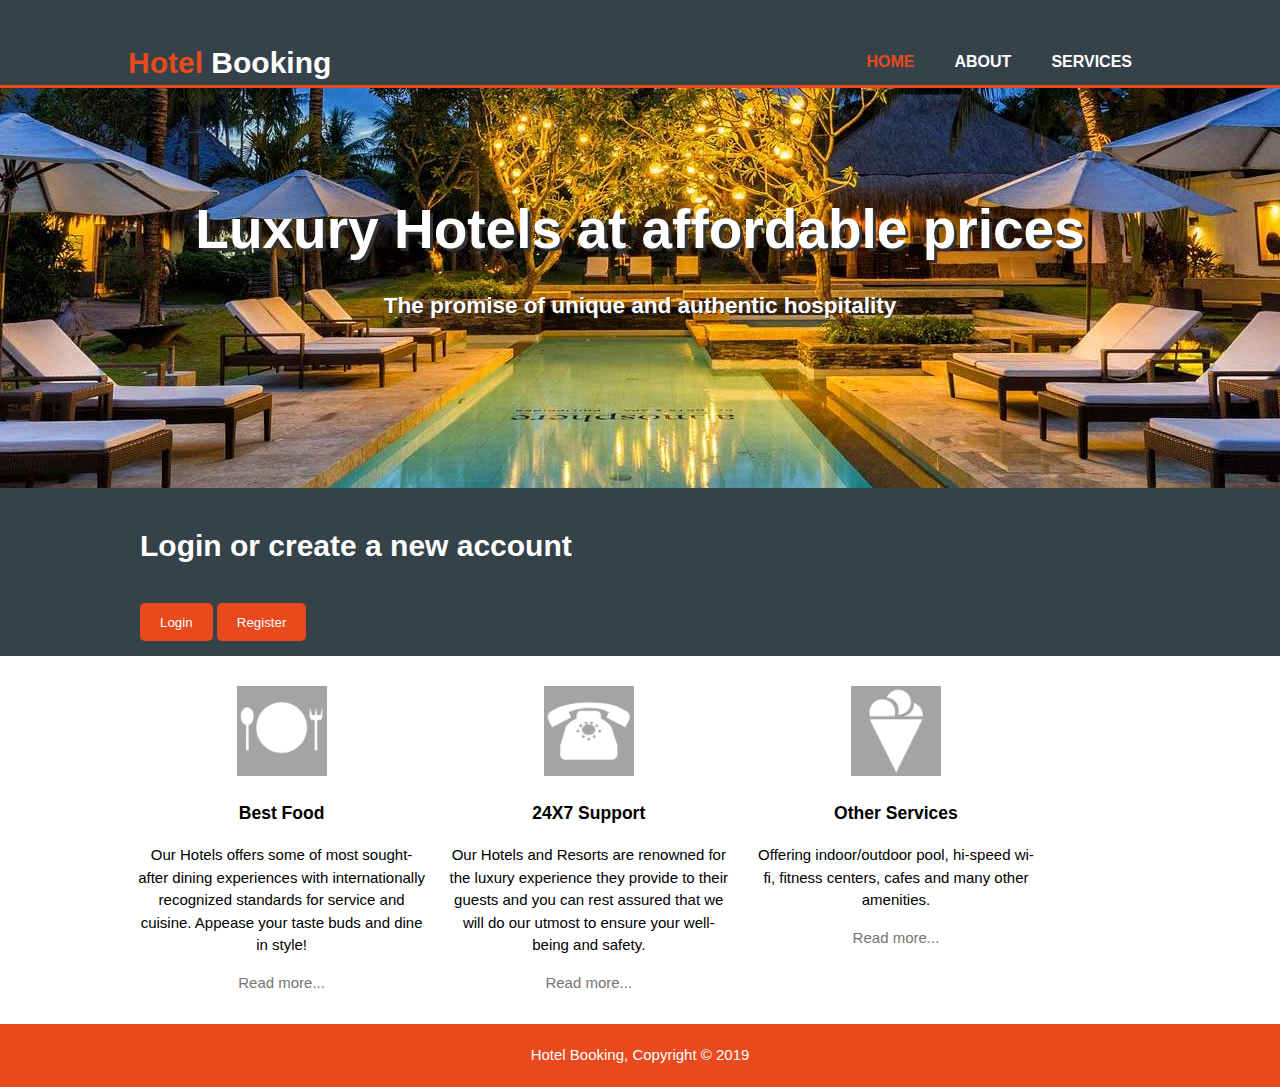
<file: index.html>
<!DOCTYPE html>
<html>
  <head>
    <meta charset="utf-8">
    <meta name="viewport" content="width=device-width">
    <title>Book Hotels | Welcome</title>
    <link rel="stylesheet" href="./css/style.css">
    <link rel="stylesheet" href="./css/loginForm.css">
  </head>
  <body>
    <header>
      <div class="container">
        <div id="branding">
          <h1><span class="highlight">Hotel</span> Booking</h1>
        </div>
        <nav>
          <ul>
            <li class="current"><a href="index.html">Home</a></li>
            <li><a href="about.html">About</a></li>
            <li><a href="services.html">Services</a></li>
          </ul>
        </nav>
      </div>
    </header>

    <section id="showcase">
      <div class="container">
        <h1 style="text-shadow: 3px 3px rgb(51, 51, 51);">Luxury Hotels at affordable prices</h1>
        <h2 style="text-shadow: 1px 1px rgb(51, 51, 51);">The promise of unique and authentic hospitality</h2>
      </div>
    </section>

    <section id="newsletter">
      <div class="container">
        <h1>Login or create a new account</h1>

        <form>
          <button type="button" class="button_1" onclick="openForm()" onsubmit="return false">Login</button>
          <button type="button" class="button_1" onclick="openRegForm()">Register</button>
        </form>
      </div>
    </section>

    <!-- hidden loginform -->
    <div class="login-popup" id="myForm">
      <form action="./login.php" class="form-container"  method="post">
        <h1 class="labelstyle">Login</h1>

        <label for="email" class="labelstyle"><b>Email</b></label>
        <input type="text" placeholder="Enter Email" name="uemail" required>
    
        <label for="psw" class="labelstyle"><b>Password</b></label>
        <input type="password" placeholder="Enter Password" name="password" required>
    
        <button type="submit" class="btn" name="loginbtn">Login</button>
        <button type="button" class="btn cancel" onclick="closeForm()">Close</button>
      </form>
    </div>
    <div id="overlay"></div>
    <!-- end of login form -->

    <!-- hidden registrationform -->
    <div class="registration-popup" id="myRegForm">
      <form action="/hotelBooking/register.php" class="form-container"  method="post">
        <h1 class="labelstyle">Sign Up</h1>
        
        <label for="fname" class="labelstyle"><b>First Name</b></label>
        <input type="text" placeholder="First Name" name="fname" required>

        <label for="lname" class="labelstyle"><b>Last Name</b></label>
        <input type="text" placeholder="Last Name" name="lname" required>
    
        <label for="email" class="labelstyle"><b>Email</b></label>
        <input type="text" placeholder="example123@gmail.com" name="uemail" required>
    
        <label for="psw" class="labelstyle"><b>Password</b></label>
        <input type="password" placeholder="Enter Password" name="password" required>

        <label for="phone" class="labelstyle"><b>Phone</b></label>
        <input type="text" placeholder="Enter Phone no." name="phone" required>
    
        <button type="submit" class="btn" name="reg_user">Sign Up</button>
        <button type="button" class="btn cancel" onclick="closeForm()">Close</button>
      </form>
    </div>
    <div id="overlay"></div>
    <!-- end of registration form -->

    <section id="boxes">
      <div class="container">
        <div class="box">
          <img src="./img/logo_html.png">
          <h3>Best Food</h3>
          <p>Our Hotels offers some of most sought-after dining experiences with internationally recognized standards for service and cuisine. Appease your taste buds and dine in style!</p>
          <a href="services.html">Read more...</a>
        </div>
        <div class="box">
          <img src="./img/logo_css.png">
          <h3>24X7 Support</h3>
          <p>Our Hotels and Resorts are renowned for the luxury experience they provide to their guests and you can rest assured that we will do our utmost to ensure your well-being and safety.</p>
          <a href="services.html">Read more...</a>
        </div>
        <div class="box">
          <img src="./img/logo_brush.png">
          <h3>Other Services</h3>
          <p>Offering indoor/outdoor pool, hi-speed wi-fi, fitness centers, cafes and many other amenities.</p>
          <a href="services.html">Read more...</a>
        </div>
      </div>
    </section>

    <footer>
      <p>Hotel Booking, Copyright &copy; 2019</p>
    </footer>

    <script>
      function openForm() {
        document.getElementById("myForm").style.display = "block";
        document.getElementById("overlay").style.display = "block";
      }

      function openRegForm() {
        document.getElementById("myRegForm").style.display = "block";
        document.getElementById("overlay").style.display = "block";
      }
      
      function closeForm() {
        document.getElementById("myForm").style.display = "none";
        document.getElementById("myRegForm").style.display = "none";
        document.getElementById("overlay").style.display = "none";
      }
      </script>
  </body>
</html>
</file>
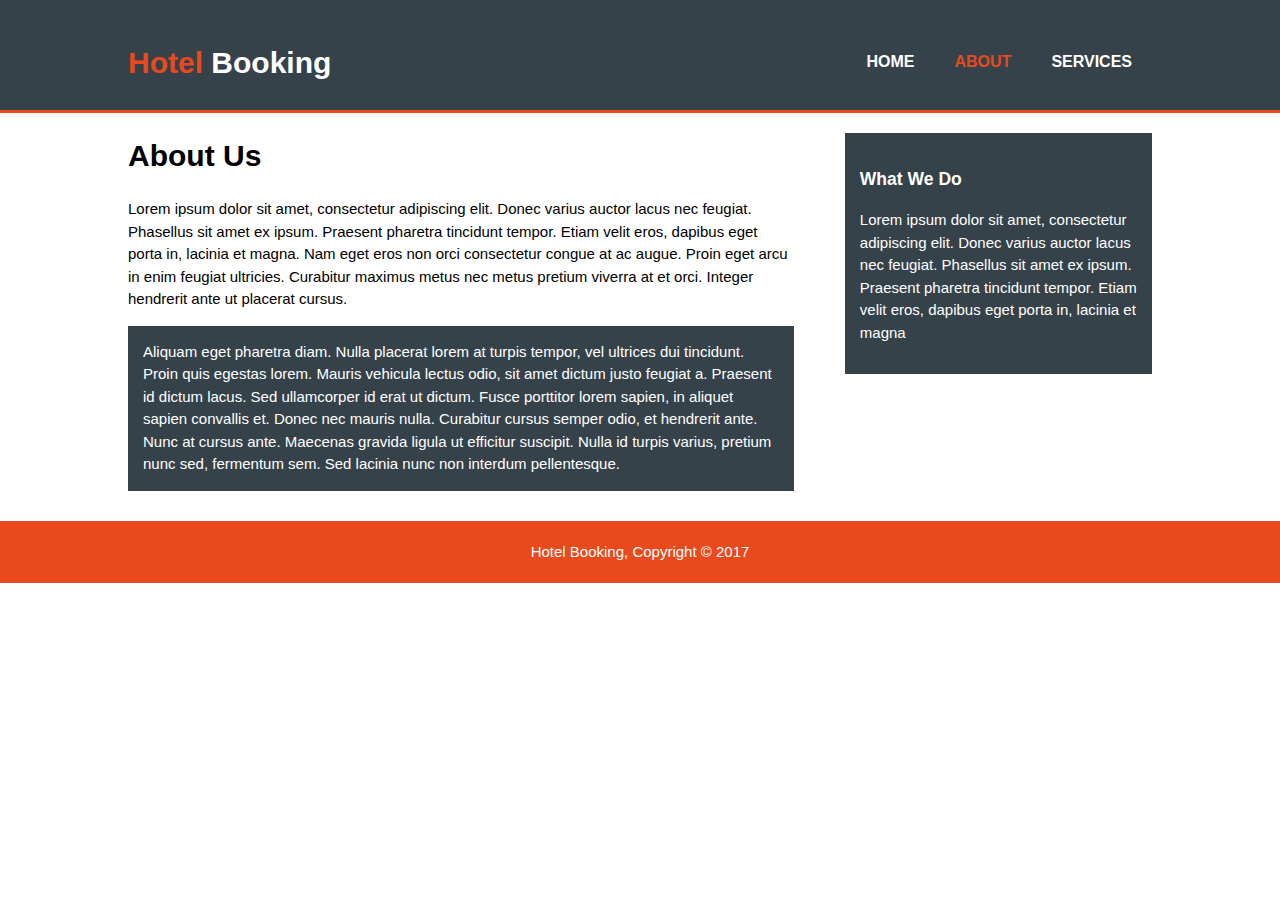
<file: about.html>
<!DOCTYPE html>
<html>
  <head>
    <meta charset="utf-8">
    <meta name="viewport" content="width=device-width">
    <title>Book Hotels | About</title>
    <link rel="stylesheet" href="./css/style.css">
  </head>
  <body>
    <header>
      <div class="container">
        <div id="branding">
          <h1><span class="highlight">Hotel</span> Booking</h1>
        </div>
        <nav>
          <ul>
            <li><a href="index.html">Home</a></li>
            <li class="current"><a href="about.html">About</a></li>
            <li><a href="services.html">Services</a></li>
          </ul>
        </nav>
      </div>
    </header>

    <!--<section id="newsletter">
      <div class="container">
        <h1>Subscribe To Our Newsletter</h1>
        <form>
          <input type="email" placeholder="Enter Email...">
          <button type="submit" class="button_1">Subscribe</button>
        </form>
      </div>
    </section>-->

    <section id="main">
      <div class="container">
        <article id="main-col">
          <h1 class="page-title">About Us</h1>
          <p>
            Lorem ipsum dolor sit amet, consectetur adipiscing elit. Donec varius auctor lacus nec feugiat. Phasellus sit amet ex ipsum. Praesent pharetra tincidunt tempor. Etiam velit eros, dapibus eget porta in, lacinia et magna. Nam eget eros non orci consectetur congue at ac augue. Proin eget arcu in enim feugiat ultricies. Curabitur maximus metus nec metus pretium viverra at et orci. Integer hendrerit ante ut placerat cursus.
          </p>
          <p class="dark">
Aliquam eget pharetra diam. Nulla placerat lorem at turpis tempor, vel ultrices dui tincidunt. Proin quis egestas lorem. Mauris vehicula lectus odio, sit amet dictum justo feugiat a. Praesent id dictum lacus. Sed ullamcorper id erat ut dictum. Fusce porttitor lorem sapien, in aliquet sapien convallis et. Donec nec mauris nulla. Curabitur cursus semper odio, et hendrerit ante. Nunc at cursus ante. Maecenas gravida ligula ut efficitur suscipit. Nulla id turpis varius, pretium nunc sed, fermentum sem. Sed lacinia nunc non interdum pellentesque.
          </p>
        </article>

        <aside id="sidebar">
          <div class="dark">
            <h3>What We Do</h3>
            <p>Lorem ipsum dolor sit amet, consectetur adipiscing elit. Donec varius auctor lacus nec feugiat. Phasellus sit amet ex ipsum. Praesent pharetra tincidunt tempor. Etiam velit eros, dapibus eget porta in, lacinia et magna</p>
          </div>
        </aside>
      </div>
    </section>

    <footer>
      <p>Hotel Booking, Copyright &copy; 2017</p>
    </footer>
  </body>
</html>
</file>
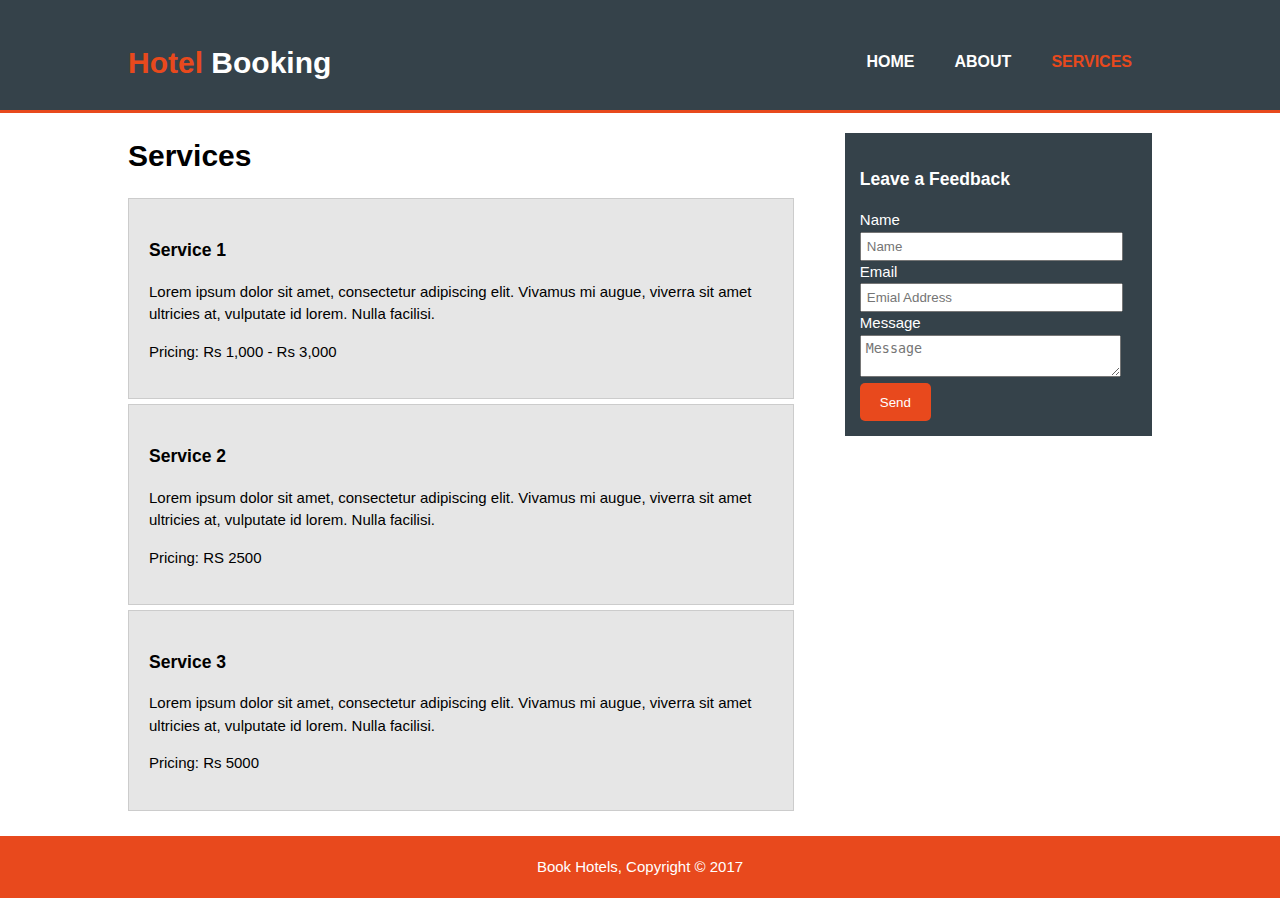
<file: services.html>
<!DOCTYPE html>
<html>
  <head>
    <meta charset="utf-8">
    <meta name="viewport" content="width=device-width">
    <title>Book Hotels | Services</title>
    <link rel="stylesheet" href="./css/style.css">
  </head>
  <body>
    <header>
      <div class="container">
        <div id="branding">
          <h1><span class="highlight">Hotel</span> Booking</h1>
        </div>
        <nav>
          <ul>
            <li><a href="index.html">Home</a></li>
            <li><a href="about.html">About</a></li>
            <li class="current"><a href="services.html">Services</a></li>
          </ul>
        </nav>
      </div>
    </header>

    <!--<section id="newsletter">
      <div class="container">
        <h1>Subscribe To Our Newsletter</h1>
        <form>
          <input type="email" placeholder="Enter Email...">
          <button type="submit" class="button_1">Subscribe</button>
        </form>
      </div>
    </section>-->

    <section id="main">
      <div class="container">
        <article id="main-col">
          <h1 class="page-title">Services</h1>
          <ul id="services">
            <li>
              <h3>Service 1</h3>
              <p>Lorem ipsum dolor sit amet, consectetur adipiscing elit. Vivamus mi augue, viverra sit amet ultricies at, vulputate id lorem. Nulla facilisi.</p>
						  <p>Pricing: Rs 1,000 - Rs 3,000</p>
            </li>
            <li>
              <h3>Service 2</h3>
              <p>Lorem ipsum dolor sit amet, consectetur adipiscing elit. Vivamus mi augue, viverra sit amet ultricies at, vulputate id lorem. Nulla facilisi.</p>
						  <p>Pricing: RS 2500</p>
            </li>
            <li>
              <h3>Service 3</h3>
              <p>Lorem ipsum dolor sit amet, consectetur adipiscing elit. Vivamus mi augue, viverra sit amet ultricies at, vulputate id lorem. Nulla facilisi.</p>
						  <p>Pricing: Rs 5000</p>
            </li>
          </ul>
        </article>

        <aside id="sidebar">
          <div class="dark">
            <h3>Leave a Feedback</h3>
            <form class="quote">
  						<div>
  							<label>Name</label><br>
  							<input type="text" placeholder="Name">
  						</div>
  						<div>
  							<label>Email</label><br>
  							<input type="email" placeholder="Emial Address">
  						</div>
  						<div>
  							<label>Message</label><br>
  							<textarea placeholder="Message"></textarea>
  						</div>
  						<button class="button_1" type="submit">Send</button>
					</form>
          </div>
        </aside>
      </div>
    </section>

    <footer>
      <p>Book Hotels, Copyright &copy; 2017</p>
    </footer>
  </body>
</html>
</file>
<file: css/style.css>
body{
  font: 15px/1.5 Arial, Helvetica,sans-serif;
  padding:0;
  margin:0;
  background-color:#ffffff;
}

/* Global */
.container{
  width:80%;
  margin:auto;
  overflow:hidden;
}

a{
  color:#757575;
  text-decoration:none;
}

ul{
  margin:0;
  padding:0;
}

.button_1{
  height:38px;
  background:#e8491d;
  border:0;
  border-radius: 5px;
  padding-left: 20px;
  padding-right:20px;
  color:#ffffff;
}

.button_1:hover{
  background: #cf350a;
}

.dark{
  padding:15px;
  background:#35424a;
  color:#ffffff;
  margin-top:10px;
  margin-bottom:10px;
}

/* Header **/
header{
  background:#35424a;
  color:#ffffff;
  padding-top:40px;
  min-height:70px;
  border-bottom:#e8491d 3px solid;
}

header a{
  color:#ffffff;
  text-decoration:none;
  text-transform: uppercase;
  font-size:16px;
  font-weight:bold;
}

header li{
  float:left;
  display:inline;
  padding: 0 20px 0 20px;
}

header #branding{
  float:left;
}

header #branding h1{
  margin:0;
}

header nav{
  float:right;
  margin-top:10px;
}

header .highlight, header .current a{
  color:#e8491d;
  font-weight:bold;
  border-radius: 10px;
}

header a:hover{
  color:#cccccc;
  font-weight:bold;
}
.log_status{
  position: absolute;
  top: 10px;
  right:10px;
  height: 40px;
  width: 210px;
  ;
}

header p{
  margin: 0px;
}

.log{
  font-size: 12px;
  float: right;
  padding: 10px;
  background:#e8491d ;
}

/* Showcase */
#showcase{
  min-height:400px;
  background:url('../img/showcase2.jpg') no-repeat 0 -400px;
  background-position: center;
  text-align:center;
  color:#ffffff;
}

#showcase h1{
  margin-top:100px;
  font-size:55px;
  margin-bottom:10px;
}

#showcase p{
  font-size:20px;
}


/* Newsletter */
#newsletter{
  padding:15px;
  color:#ffffff;
  background:#35424a
}

#newsletter h1{
  float:left;
  margin-right: 500px;
}

#newsletter form {
 display: inline-block;
  margin-top:15px;
}

#newsletter input[type="text"]{
  padding:4px;
  margin-bottom: 4px;
  height:25px;
  width:250px;
}

.keysearch{
  float: left;
}

/* Boxes */
#boxes{
  margin-top:20px;
}

#boxes .box{
  float:left;
  text-align: center;
  width:30%;
  padding:10px;
}

#boxes .box img{
  width:90px;
}

/* Sidebar */
aside#sidebar{
  float:right;
  width:30%;
  margin-top:10px;
}

aside#sidebar .quote input, aside#sidebar .quote textarea{
  width:90%;
  padding:5px;
}

/* Main-col */
article#main-col{
  float:left;
  width:65%;
}

/* Services */
ul#services li{
  list-style: none;
  padding:20px;
  border: #cccccc solid 1px;
  margin-bottom:5px;
  background:#e6e6e6;
}

footer{
  padding:20px;
  margin-top:20px;
  color:#ffffff;
  background-color:#e8491d;
  text-align: center;
}

footer p{
  margin:0;
}

/* Media Queries */
@media(max-width: 768px){
  header #branding,
  header nav,
  header nav li,
  #newsletter h1,
  #newsletter form,
  #boxes .box,
  article#main-col,
  aside#sidebar{
    float:none;
    text-align:center;
    width:100%;
  }

  header{
    padding-bottom:20px;
  }

  #showcase h1{
    margin-top:40px;
  }

  #newsletter button, .quote button{
    display:block;
    width:100%;
  }

  #newsletter form input[type="email"], .quote input, .quote textarea{
    width:100%;
    margin-bottom:5px;
  }
}
</file>
<file: css/loginForm.css>
* {box-sizing: border-box;
    font: Arial, Helvetica,sans-serif;
}

#overlay{
    position:fixed;
    top:0;
    left:0;
    background:rgba(0,0,0,0.8);
    z-index:1;
    width:100%;
    height:100%;
    display:none;
}

.labelstyle{
    color: white;
    text-shadow: 2px 2px #3b3b3b;
}
  
  /* The popup form - hidden by default */
  .login-popup {
    display: none;
    position: fixed;
    bottom: 90px;
    right: 40%;
    border: 3px solid #e8491d;
    z-index: 9;
  }

  .registration-popup {
    display: none;
    position: fixed;
    bottom: 30px;
    right: 40%;
    border: 3px solid #e8491d;
    z-index: 9;
  }
  
  .registration-popup .form-container input[type=text],.registration-popup .form-container input[type=password]{
    margin: 5px 0 10px 0;
  }

  .registration-popup .form-container h1{
    margin-top: 0px;
  }

  /* Add styles to the form container */
  .form-container {
    max-width: 300px;
    padding: 10px;
    background-color: #4c5d68;
  }
  
  /* Full-width login input fields */
  .form-container input[type=text], .form-container input[type=password] {
    width: 100%;
    padding: 15px;
    margin: 5px 0 22px 0;
    border: none;
    background: #f1f1f1;
  }
  
  /* When the inputs get focus, do something */
  .form-container input[type=text]:focus, .form-container input[type=password]:focus {
    background-color: #ddd;
    outline: none;
  }
  
  /* Set a style for the submit/login button */
  .form-container .btn {
    background-color: #4CAF50;
    color: white;
    padding: 16px 20px;
    border-radius: 5px;
    border: none;
    cursor: pointer;
    width: 100%;
    margin-bottom:10px;
    opacity: 0.8;
  }
  
  /* Add a red background color to the cancel button */
  .form-container .cancel {
    background-color: red;
  }
  
  /* Add some hover effects to buttons */
  .form-container .btn:hover, .open-button:hover {
    opacity: 1;
  }
</file>
